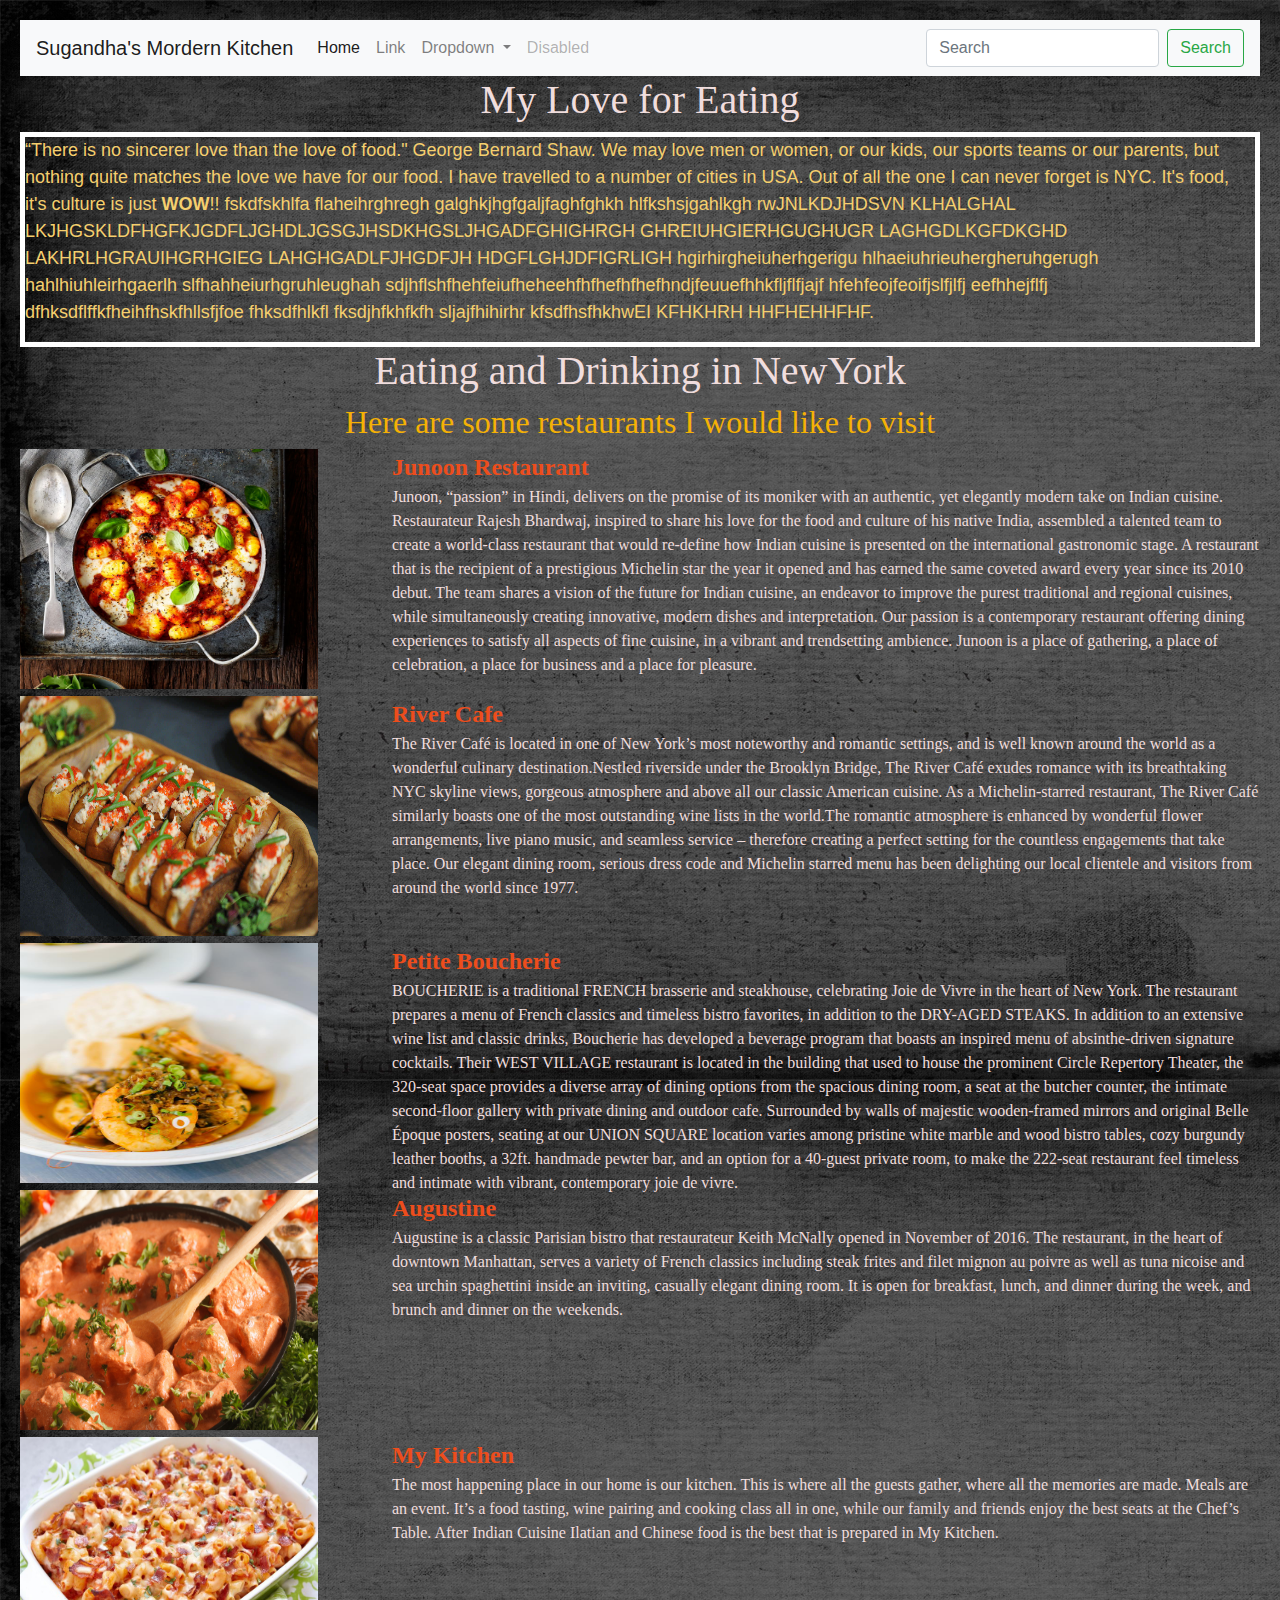
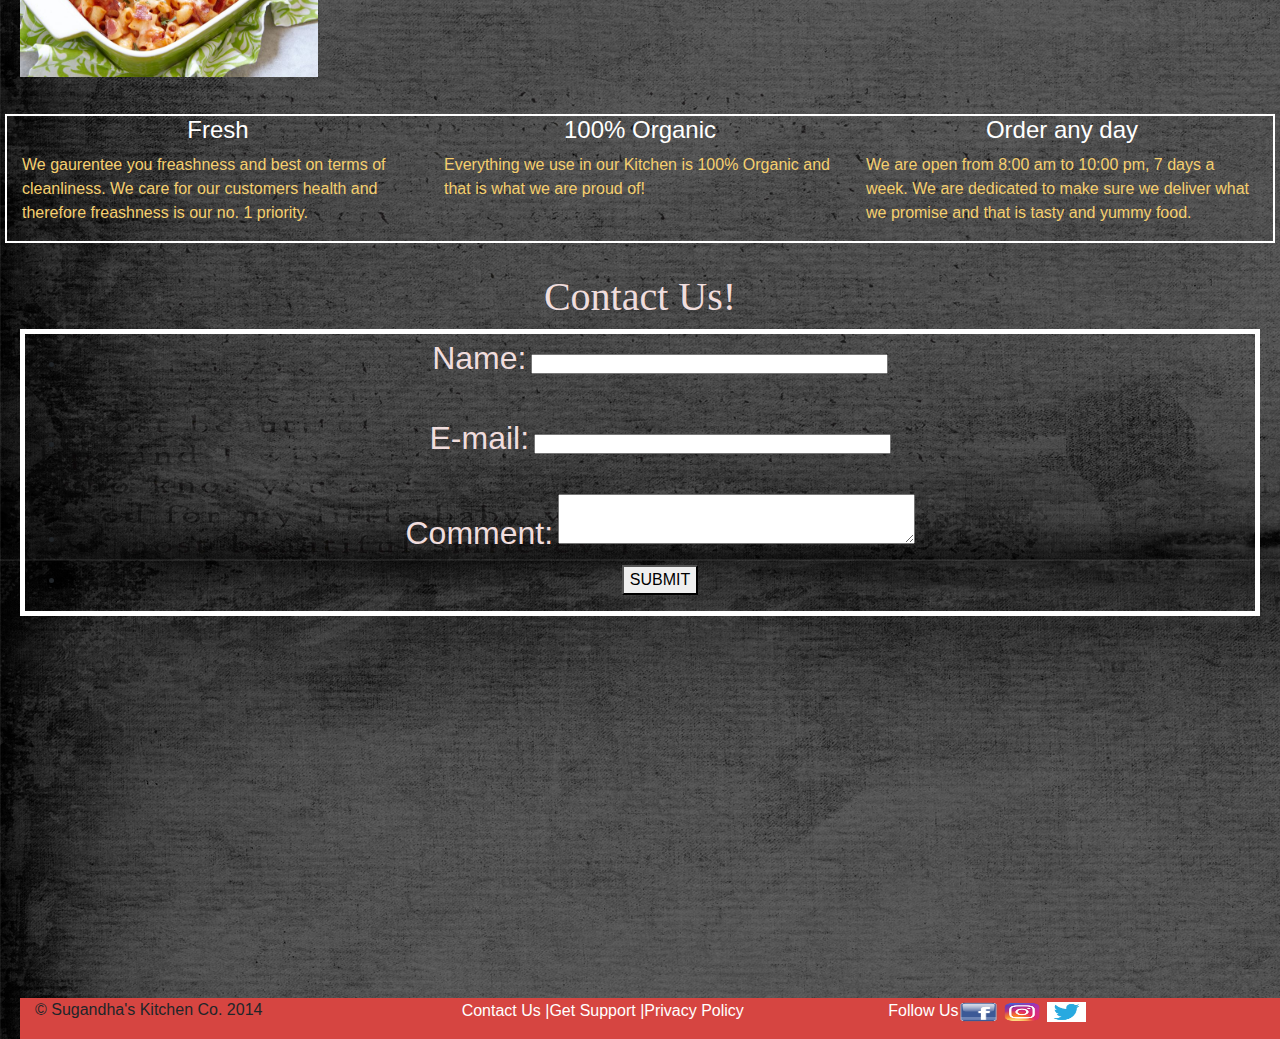
<file: Index.html>
<!DOCTYPE html>
<html>
   <head>
	<title>My Favorite Restaurants Site</title>
   <link rel="stylesheet" type="text/css" href="assets/stylesheet/restaurant.css" />

   <link rel="stylesheet" href="https://stackpath.bootstrapcdn.com/bootstrap/4.4.1/css/bootstrap.min.css" integrity="sha384-Vkoo8x4CGsO3+Hhxv8T/Q5PaXtkKtu6ug5TOeNV6gBiFeWPGFN9MuhOf23Q9Ifjh" crossorigin="anonymous">

    <link rel="stylesheet" href="https://cdnjs.cloudflare.com/ajax/libs/animate.css/3.5.2/animate.min.css">

    <link rel="stylesheet" type="text/css" href="assets/stylesheet/main.css">

   </head>
   <body>

 <!-----NAVBAR USING BOOTSTRAP---->   

<nav class="navbar navbar-expand-lg navbar-light bg-light">
  <a class="navbar-brand" href="#">Sugandha's Mordern Kitchen</a>
  <button class="navbar-toggler" type="button" data-toggle="collapse" data-target="#navbarSupportedContent" aria-controls="navbarSupportedContent" aria-expanded="false" aria-label="Toggle navigation">
    <span class="navbar-toggler-icon"></span>
  </button>

  <div class="collapse navbar-collapse" id="navbarSupportedContent">
    <ul class="navbar-nav mr-auto">
      <li class="nav-item active">
        <a class="nav-link" href="#">Home <span class="sr-only">(current)</span></a>
      </li>
      <li class="nav-item">
        <a class="nav-link" href="#">Link</a>
      </li>
      <li class="nav-item dropdown">
        <a class="nav-link dropdown-toggle" href="#" id="navbarDropdown" role="button" data-toggle="dropdown" aria-haspopup="true" aria-expanded="false">
          Dropdown
        </a>
        <div class="dropdown-menu" aria-labelledby="navbarDropdown">
          <a class="dropdown-item" href="#">Action</a>
          <a class="dropdown-item" href="#">Another action</a>
          <div class="dropdown-divider"></div>
          <a class="dropdown-item" href="#">Something else here</a>
        </div>
      </li>
      <li class="nav-item">
        <a class="nav-link disabled" href="#" tabindex="-1" aria-disabled="true">Disabled</a>
      </li>
    </ul>
    <form class="form-inline my-2 my-lg-0">
      <input class="form-control mr-sm-2" type="search" placeholder="Search" aria-label="Search">
      <button class="btn btn-outline-success my-2 my-sm-0" type="submit">Search</button>
    </form>
  </div>
</nav>


<!---- HEADER USING BOOTSTRAP ----->

<div class="jumbotron-fluid">
    <h1 class="animated fadeInDown"> My Love for Eating</h1>
</div>


<!-- <h2>About...</h2> -->

         <div class="about">
         <p>“There is no sincerer love than the love of food." George Bernard Shaw.
         We may love men or women, or our kids, our sports teams or our parents, but nothing quite matches the love we have for our food. I have travelled to a number of cities in USA. Out of all the one I can never forget is NYC. It's food, it's culture is just <b>WOW</b>!! fskdfskhlfa flaheihrghregh galghkjhgfgaljfaghfghkh hlfkshsjgahlkgh rwJNLKDJHDSVN KLHALGHAL LKJHGSKLDFHGFKJGDFLJGHDLJGSGJHSDKHGSLJHGADFGHIGHRGH GHREIUHGIERHGUGHUGR LAGHGDLKGFDKGHD LAKHRLHGRAUIHGRHGIEG LAHGHGADLFJHGDFJH HDGFLGHJDFIGRLIGH hgirhirgheiuherhgerigu hlhaeiuhrieuhergheruhgerugh hahlhiuhleirhgaerlh slfhahheiurhgruhleughah sdjhflshfhehfeiufheheehfhfhefhfhefhndjfeuuefhhkfljflfjajf hfehfeojfeoifjslfjlfj eefhhejflfj dfhksdflffkfheihfhskfhllsfjfoe fhksdfhlkfl fksdjhfkhfkfh sljajfhihirhr kfsdfhsfhkhwEI KFHKHRH HHFHEHHFHF.</p>
      </div>

   	<h1>Eating and Drinking in NewYork</h1>

    <!--- LIST OF RESTAURANTS --->

   	<h2 class="RestaurantList">Here are some restaurants I would like to visit</h2>
      
                  <div class="list">
                     <div class="element1">
   			           <img src="1.jpg" alt="Junoon">
                     </div>
                     <div class="element2">
   			           <a href="http://junoonnyc.com/" target="_blank"><b>Junoon Restaurant</b></a>
                       <p class="details">Junoon, “passion” in Hindi, delivers on the promise of its moniker with an authentic, yet elegantly modern take on Indian cuisine. Restaurateur Rajesh Bhardwaj, inspired to share his love for the food and culture of his native India, assembled a talented team to create a world-class restaurant that would re-define how Indian cuisine is presented on the international gastronomic stage. A restaurant that is the recipient of a prestigious Michelin star the year it opened and has earned the same coveted award every year since its 2010 debut. The team shares a vision of the future for Indian cuisine, an endeavor to improve the purest traditional and regional cuisines, while simultaneously creating innovative, modern dishes and interpretation. Our passion is a contemporary restaurant offering dining experiences to satisfy all aspects of fine cuisine, in a vibrant and trendsetting ambience. Junoon is a place of gathering, a place of celebration, a place for business and a place for pleasure.</p>
                   </div>
                  </div>

                  <div class="list">
                     <div class="element1">
                       <img src="assets/Images/2.jpg" alt="River Cafe">
                     </div>
                     <div class="element2">
                       <a href="https://rivercafe.com/" target="_blank"><b>River Cafe</b></a>
                       <p class="details">The River Café is located in one of New York’s most noteworthy and romantic settings, and is well known around the world as a wonderful culinary destination.Nestled riverside under the Brooklyn Bridge, The River Café exudes romance with its breathtaking NYC skyline views, gorgeous atmosphere and above all our classic American cuisine. As a Michelin-starred restaurant, The River Café similarly boasts one of the most outstanding wine lists in the world.The romantic atmosphere is enhanced by wonderful flower arrangements, live piano music, and seamless service – therefore creating a perfect setting for the countless engagements that take place. Our elegant dining room, serious dress code and Michelin starred menu has been delighting our local clientele and visitors from around the world since 1977.</p>
                   </div>
                  </div>


                  <div class="list">
                     <div class="element1">
                       <img src="assets/Images/3.jpg" alt="Petite Boucherie">
                     </div>
                     <div class="element2">
                       <a href="http://boucherie.nyc/" target="_blank"><b>Petite Boucherie</b></a>
                       <p class="details">BOUCHERIE is a traditional FRENCH brasserie and steakhouse, celebrating Joie de Vivre in the heart of New York. The restaurant prepares a menu of French classics and timeless bistro favorites, in addition to the DRY-AGED STEAKS. In addition to an extensive wine list and classic drinks, Boucherie has developed a beverage program that boasts an inspired menu of absinthe-driven signature cocktails. Their WEST VILLAGE restaurant is located in the building that used to house the prominent Circle Repertory Theater, the 320-seat space provides a diverse array of dining options from the spacious dining room, a seat at the butcher counter, the intimate second-floor gallery with private dining and outdoor cafe. Surrounded by walls of majestic wooden-framed mirrors and original Belle Époque posters, seating at our UNION SQUARE location varies among pristine white marble and wood bistro tables, cozy burgundy leather booths, a 32ft. handmade pewter bar, and an option for a 40-guest private room, to make the 222-seat restaurant feel timeless and intimate with vibrant, contemporary joie de vivre.</p>
                   </div>
                  </div>


                  <div class="list">
                     <div class="element1">
                       <img src="assets/Images/4.jpg" alt="Augustine">
                     </div>
                     <div class="element2">
                       <a href="https://augustineny.com/" target="_blank"><b>Augustine</b></a>
                       <p class="details">Augustine is a classic Parisian bistro that restaurateur Keith McNally opened in November of 2016. The restaurant, in the heart of downtown Manhattan, serves a variety of French classics including steak frites and filet mignon au poivre as well as tuna nicoise and sea urchin spaghettini inside an inviting, casually elegant dining room. It is open for breakfast, lunch, and dinner during the week, and brunch and dinner on the weekends.</p>
                   </div>
                  </div>



                  <div class="list">
                     <div class="element1">
                       <img src="assets/Images/5.jpg" alt="Junoon">
                     </div>
                     <div class="element2">
                       <a href="My_kitchen.html"><b>My Kitchen</b></a>
                       <p class="details">The most happening place in our home is our kitchen. This is where all the guests gather, where all the memories are made. Meals are an event. It’s a food tasting, wine pairing and cooking class all in one, while our family and friends enjoy the best seats at the Chef’s Table. After Indian Cuisine Ilatian and Chinese food is the best that is prepared in My Kitchen. </p>
                   </div>
                  </div>


<!--- FEATURES OF MY KITCHEN -->

<div class="row features">
    <div class="col-md-4">
      <h4>Fresh</h4>
      <p class="para">We gaurentee you freashness and best on terms of cleanliness. We care for our customers health and therefore freashness is our no. 1 priority.</p>
    </div>
    <div class="col-md-4">
      <h4>100% Organic</h4>
      <p class="para">Everything we use in our Kitchen is 100% Organic and that is what we are proud of!</p>
    </div>
    <div class="col-md-4">
      <h4>Order any day</h4>
      <p class="para">We are open from 8:00 am to 10:00 pm, 7 days a week. We are dedicated to make sure we deliver what we promise and that is tasty and yummy food.</p>
    </div>
  </div>

<!-- CONTACT US FORM -->

                  <h1>Contact Us!</h1>
                  <div class="form">
        <form style="border: 5px solid white">

 <ul>
  <li>
    <label for="name">Name:</label>
    <input type="text" id="name" name="user_name">
  </li>
  <br>
  <li>
    <label for="mail">E-mail:</label>
    <input type="email" id="mail" name="user_email">
  </li>
  <br>
  <li>
    <label for="msg">Comment:</label>
    <textarea id="msg" name="user_message"></textarea>
  </li> 
  <li><button type="submit">SUBMIT</button></li>
 </ul>
</form>

</div>


<!-- YOUTUBE VIDE0S --->

<iframe width="560" height="315" src="https://www.youtube.com/embed/u5UYqy1Vz_4" frameborder="0" allow="accelerometer; autoplay; encrypted-media; gyroscope; picture-in-picture" allowfullscreen></iframe>


<!-- FOOTER USING BOOTSTRAP -->

<footer class="container-fluid">
  <div class="row">
    <div class="col-md-4">© Sugandha's Kitchen Co. 2014 </div>
    <div class="col-md-4">
      <ul class="nav nav-pills">
        <li><a href="#">Contact Us &#124; </a></li>
        <li><a href="#">Get Support &#124; </a></li>
        <li><a href="#">Privacy Policy</a></li>
      </ul>
    </div>
    <div class="col-md-4">
      <p class="text-right"><a href="#">Follow Us</a></p>
      <a href="#"><img src="assets/Images/9.png" class="facebook"></a>
      <a href="#"><img src="assets/Images/10.png" class="instagram"></a>
      <a href="#"><img src="assets/Images/11.jpg" class="twitter"></a>
    </div>
  </div>
</footer>

<!--Bootstrap JavaScript-->

    <script src="https://code.jquery.com/jquery-3.4.1.slim.min.js" integrity="sha384-J6qa4849blE2+poT4WnyKhv5vZF5SrPo0iEjwBvKU7imGFAV0wwj1yYfoRSJoZ+n" crossorigin="anonymous"></script>
        <script src="https://cdn.jsdelivr.net/npm/popper.js@1.16.0/dist/umd/popper.min.js" integrity="sha384-Q6E9RHvbIyZFJoft+2mJbHaEWldlvI9IOYy5n3zV9zzTtmI3UksdQRVvoxMfooAo" crossorigin="anonymous"></script>
        <script src="https://stackpath.bootstrapcdn.com/bootstrap/4.4.1/js/bootstrap.min.js" integrity="sha384-wfSDF2E50Y2D1uUdj0O3uMBJnjuUD4Ih7YwaYd1iqfktj0Uod8GCExl3Og8ifwB6" crossorigin="anonymous"></script>

   </body>
</html>
</file>
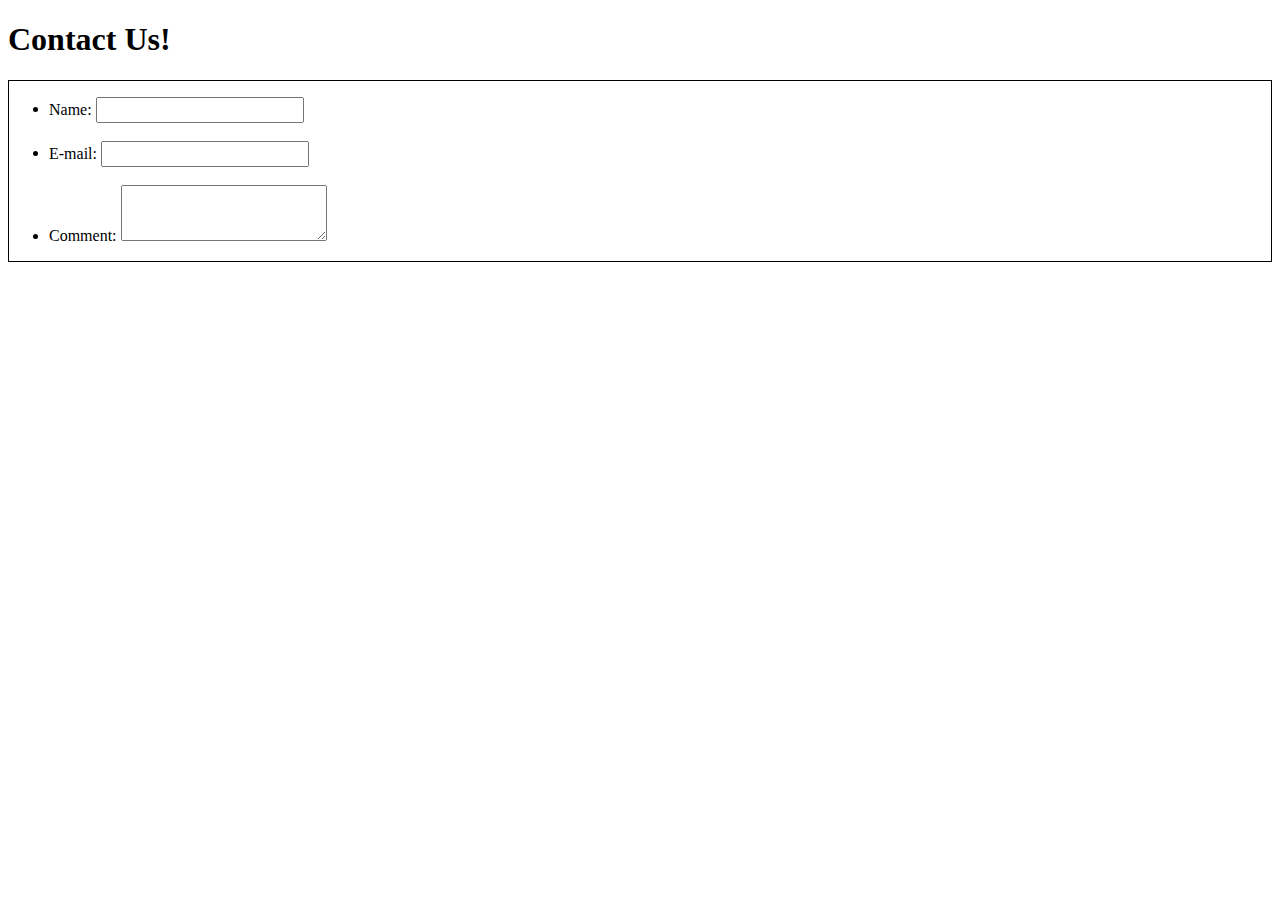
<file: My_kitchen.html>
<!DOCTYPE html>
<html>
   <head>
	<title>My Kitchen Site</title>
   </head>
   <body>
   	<h1>Contact Us!</h1>
   	<form style="border: 1px solid black">
 <ul>
  <li>
    <label for="name">Name:</label>
    <input type="text" id="name" name="user_name" style="width: 200px; height: 20px">
  </li>
  <br>
  <li>
    <label for="mail">E-mail:</label>
    <input type="email" id="mail" name="user_email" style="width: 200px; height: 20px">
  </li>
  <br>
  <li>
    <label for="msg">Comment:</label>
    <textarea id="msg" name="user_message" style="width: 200px; height: 50px"></textarea>
  </li> 
 </ul>
</form>
   </body>

</html>
</file>
<file: assets/stylesheet/restaurant.css>
body {

	background: url('../Images/8.jpg');

}



h1 {

	text-align: center;
	width: 100%;
	font-family: Comic Sans MS;
	color: #f0dddd;
	font-size: 3rem;
}

h2 {

	text-align: center;
	color: #f5b105;
	font-family: Comic Sans MS;

}

.about {

	width: 100%;
	border: 5px solid white;
	color: #f5cf6e;

}

.about p {
	font-size: large;
}

.RestaurantList {

	text-align: center;
	font-size: xx-large;
}

img {

	width: 200px;
	height: 150px;

}

.element1, .element2, {
	display: inline;

}

.element1 {
	float: left;
	width: 30%;
}

.element1 img {

	width: 80%;
	height: 240px;

}

.element2 {
	float: left;
	width: 70%;
	height: 150px;
	color: #f0dddd;
	font-family: Comic Sans MS;

}

.element2 p {

	width: 100%;
}

.element2 a {

	color: #ed4d1c;
	font-size: x-large;
}

.list {
	display: inline-block;
}

label {

	color: #f0dddd;
	font-size: 2rem;
}

.form {
	width: 100%;
	display: inline-block;
	text-align: center;
	margin: auto;
}

input {
	width: 30%;
	height: 20px;
}

textarea {

	width: 30%;
	height: 50px;
}

.form {
	margin-bottom: 40px; 
}

iframe {

	margin-bottom: 20px;
}


.features {

	border: 2px solid white;
	color: #f5cf6e;
	margin-bottom: 30px;
	margin-top: 30px;
}

.para {

	text-align: left;
}

h4 {

	text-align: center;
	color: white;
}
</file>
<file: assets/stylesheet/main.css>
body {
	background-color: #A2DED0;
	margin: 20px;
}


.jumbotron {
	background-image:url('http://upload.wikimedia.org/wikipedia/commons/6/62/Drip_Coffee_Bangkok.jpg'); 
	padding: 20%;
	background-repeat: no-repeat;
	background-size: cover;
	width: 100%;
	margin-top: -40px;
	background-attachment: fixed;
	background-position:  center -238px;
	

}

.jumbotron h1 {
	position: absolute;
	top:18;
	left:0;
	padding-left: 20px;
	color: #F7FAFE;
}

.mission {
	background-color: #323232;
	color: #F7FAFE;
	margin-top: -30px;
	
}

.mission h3 {
	font-family:'Raleway' 'sans-serif';
	padding: 5% 10% ;
	text-align: center;
	position: center;

}

.order-button {
  margin: auto;
  width: 25%;
  padding: 10px;
}


footer {
	background-color: #D64541;
	position: absolute;
	width: 100%;
	height: auto;

}

footer ul li {
	display: inline-block;
	list-style: none;
	float: right;
	
}

footer p {
	float: left;
}

footer a,
footer p {

	color:#fff;
	vertical-align: middle;


}

.facebook {

	height: 50%;
	width: 10%;
}

.instagram {

	height: 50%;
	width: 10%;

}

.twitter {

	height: 50%;
	width: 10%;
}

.order-button {

        margin-bottom: 50px;

       }


/********************
MEDIA QUERIES
********************/
@media screen and (max-width: 776px) {
	.features img {
		max-width: 90%;
		margin: auto;
	}
</file>
